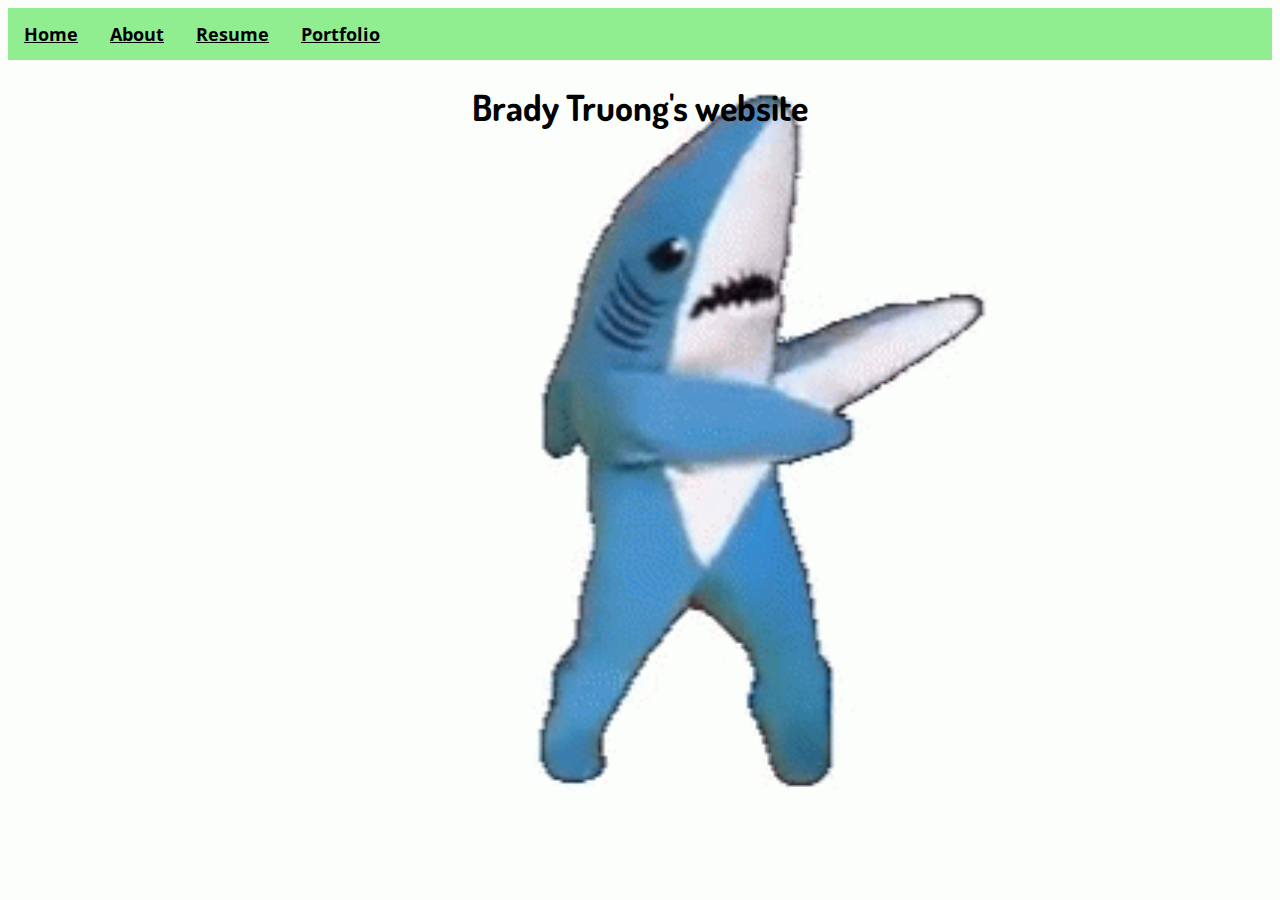
<file: Index.html>
<!doctype html>
<html>

<head>
    <meta charset="utf-8">
    <title>About</title>
    <link rel="stylesheet" href="style.2.css" type="text/css" />
    <link href="https://fonts.googleapis.com/css?family=Open+Sans+Condensed:300" rel="stylesheet">
    <link href="https://fonts.googleapis.com/css?family=Dosis" rel="stylesheet">
</head>

<body>
    <ul id="nav">
        <!--this is a coment. ul stands for unordered list-->
        <li><a href="Index.html">Home</a></li>
        <!-- li stands for list Item -->
        <li><a href="about.html">About</a></li>
        <li><a href="resume.html">Resume</a></li>
        <li><a href="portfolio.html">Portfolio</a></li>
    </ul>
    <h1 id=home>Brady Truong's website</h1>
</body>

</html>
</file>
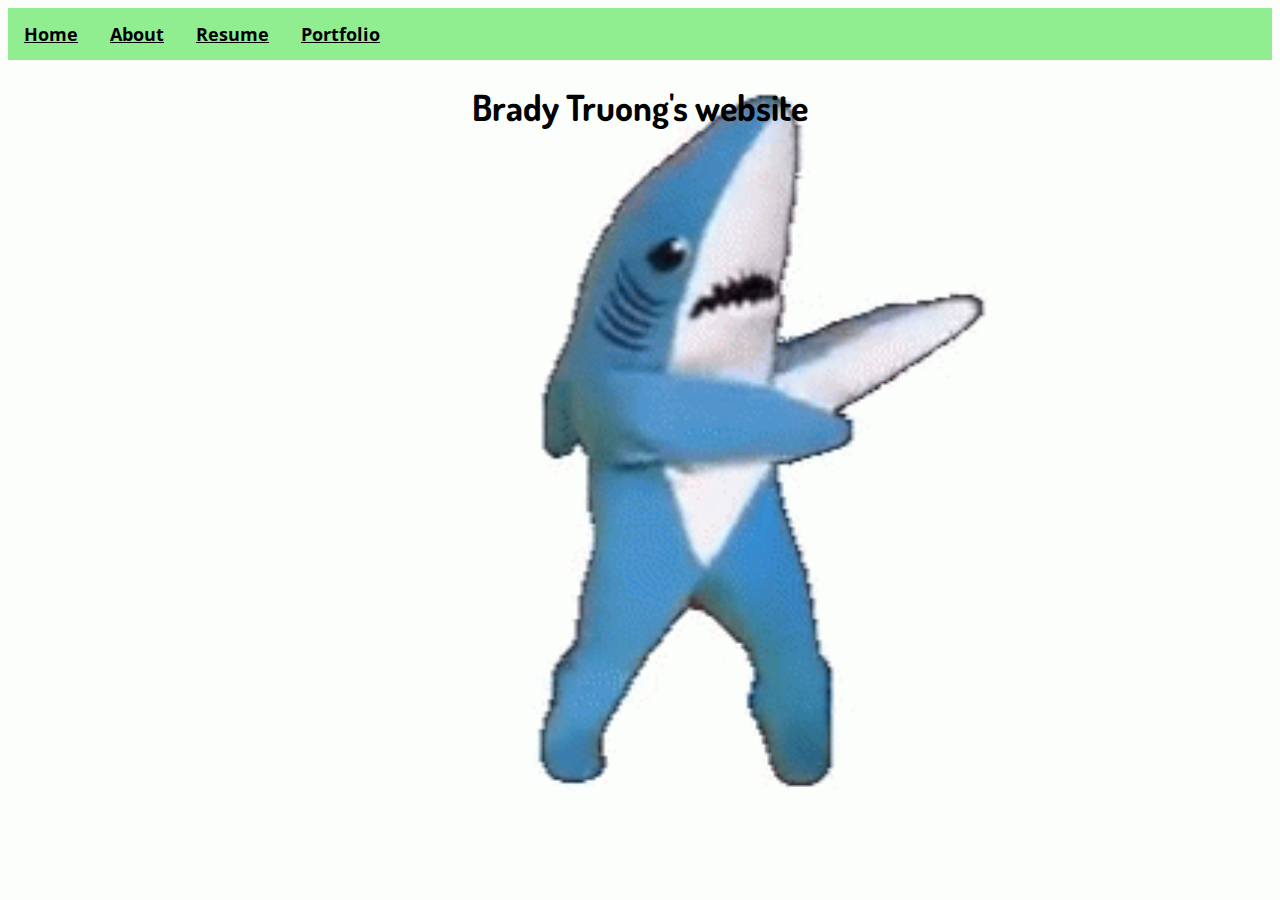
<file: index.html>
<!doctype html>
<html>

<head>
    <meta charset="utf-8">
    <title>About</title>
    <link rel="stylesheet" href="style.2.css" type="text/css" />
    <link href="https://fonts.googleapis.com/css?family=Open+Sans+Condensed:300" rel="stylesheet">
    <link href="https://fonts.googleapis.com/css?family=Dosis" rel="stylesheet">
</head>

<body>
    <ul id="nav">
        <!--this is a coment. ul stands for unordered list-->
        <li><a href="index.html">Home</a></li>
        <!-- li stands for list Item -->
        <li><a href="about.html">About</a></li>
        <li><a href="resume.html">Resume</a></li>
        <li><a href="portfolio.html">Portfolio</a></li>
    </ul>
    <h1 id=home>Brady Truong's website</h1>
</body>

</html>
</file>
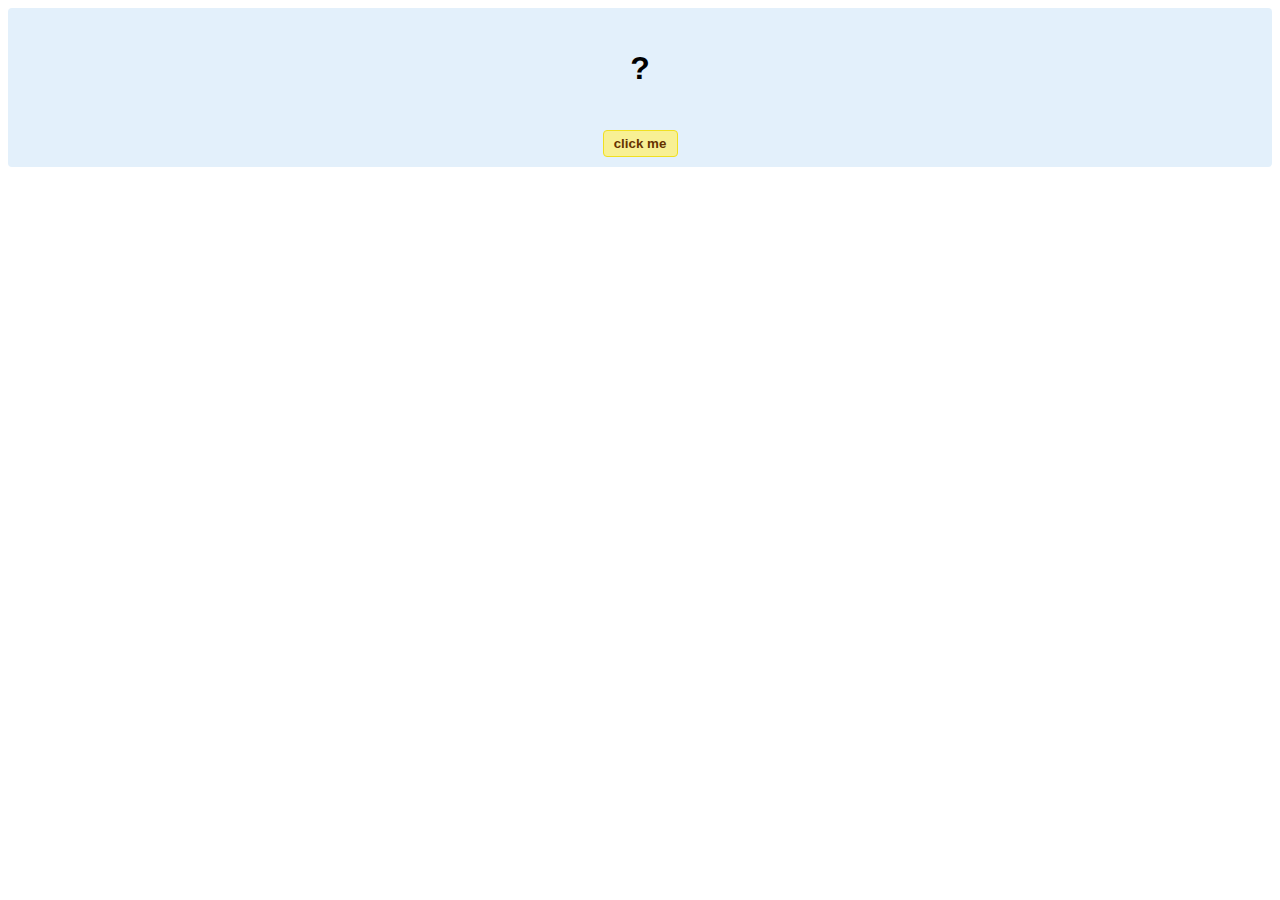
<file: hello-world.html>
<!DOCTYPE html>
<!-- HTML5 Hello world by kirupa - http://www.kirupa.com/html5/getting_your_feet_wet_html5_pg1.htm -->
<html lang="en-us">

<head>
<meta charset="utf-8">
<title>Hello...</title>
<style type="text/css">
#mainContent {
	font-family: Arial, Helvetica, sans-serif;
	font-size: xx-large;
	font-weight: bold;
	background-color: #E3F0FB;
	border-radius: 4px;
	padding: 10px;
	text-align: center;
}
.buttonStyle {
	border-radius: 4px;
	border: thin solid #F0E020;
	padding: 5px;
	background-color: #F8F094;
	font-family: "Segoe UI", Tahoma, Geneva, Verdana, sans-serif;
	font-weight: bold;
	color: #663300;
	width: 75px;
}

.buttonStyle:hover {
	border: thin solid #FFCC00;
	background-color: #FCF9D6;
	color: #996633;
	cursor: pointer;
}
.buttonStyle:active {
	border: thin solid #99CC00;
	background-color: #F5FFD2;
	color: #669900;
	cursor: pointer;
}

</style>
</head>

<body>
<div id="mainContent">
<p id="helloText">?</p>
<button id="clickButton" class="buttonStyle">click me</button>
</div>
<script> 
var myButton = document.getElementById("clickButton");
var myText = document.getElementById("helloText");

myButton.addEventListener('click', doSomething, false)

function doSomething() {
	myText.textContent = "hello, world!";
}
</script>

</body>
</html>
</file>
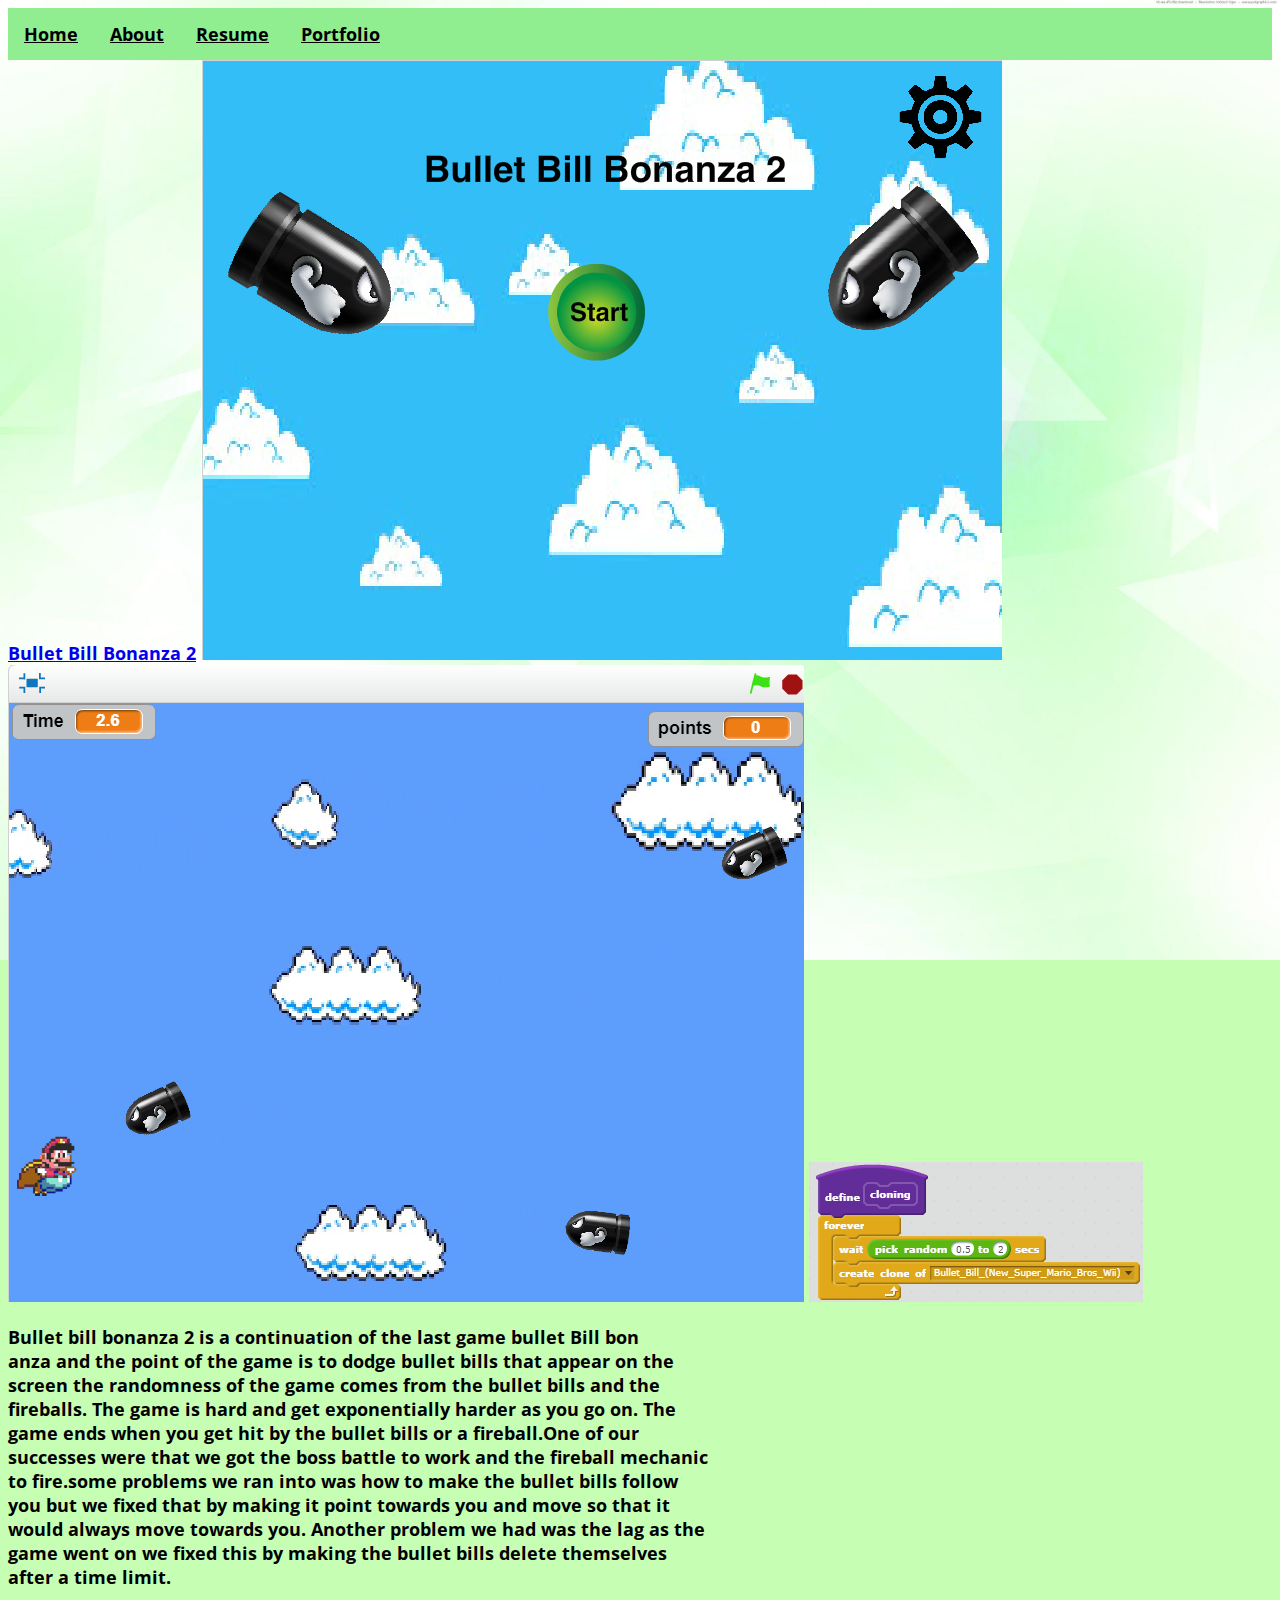
<file: portfolio.html>
<!DOCTYPE html>
    <html>
        <head>
                <meta charset="utf-8">
            <title>pertfolio</title>
            <link rel="stylesheet" href="style.css" type="text/css" />
    <link href="https://fonts.googleapis.com/css?family=Open+Sans+Condensed:300" rel="stylesheet">
    <link href="https://fonts.googleapis.com/css?family=Dosis" rel="stylesheet">
        </head>
        <body>
             <ul id="nav">
        <!--this is a coment. ul stands for unordered list-->
        <li><a href="index.html">Home</a></li>
        <!-- li stands for list Item -->
        <li><a href="about.html">About</a></li>
        <li><a href="resume.html">Resume</a></li>
        <li><a href="portfolio.html">Portfolio</a></li>
    </ul>
    <a href="https://scratch.mit.edu/projects/258847985/#editor">Bullet Bill Bonanza 2</a>
    <img src="Bulletbill2.PNG">
    <img src="Bulletbill2game.PNG">
    <img src="Moreblock.PNG">
    <p>Bullet bill bonanza 2 is a continuation of the last game bullet Bill bon<br>
    anza and the point of the game is to dodge bullet bills that appear on the<br> 
    screen the randomness of the game comes from the bullet bills and the<br>
    fireballs. The game is hard and get exponentially harder as you go on. The<br>
    game ends when you get hit by the bullet bills or a fireball.One of our<br> 
    successes were that we got the boss battle to work and the fireball mechanic<br>
    to fire.some problems we ran into was how to make the bullet bills follow<br>
    you but we fixed that by making it point towards you and move so that it<br>
    would always move towards you. Another problem we had was the lag as the <br>
    game went on we fixed this by making the bullet bills delete themselves <br>
    after a time limit.</p>


    
        </body>
    </html>
</file>
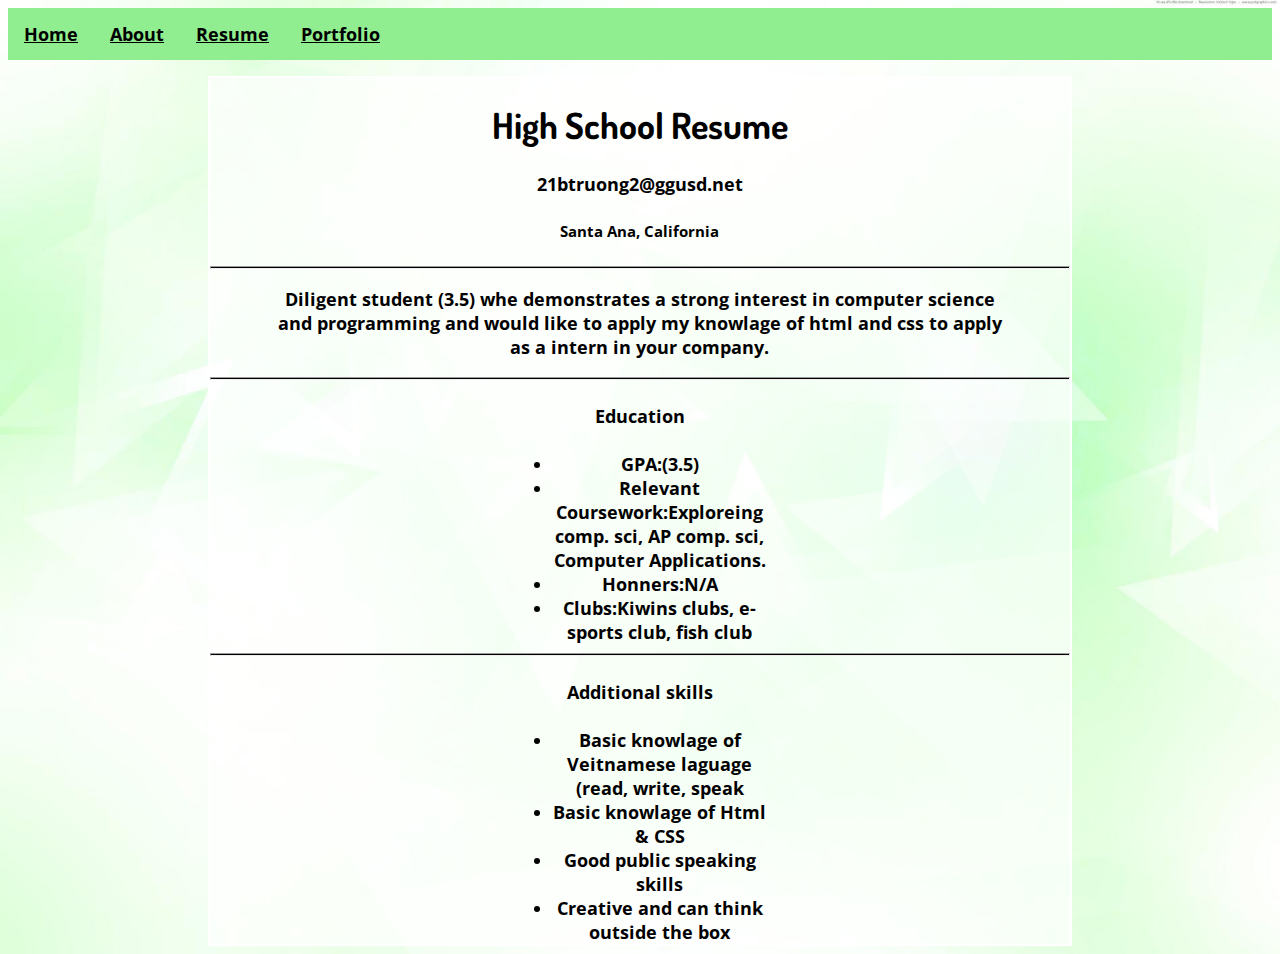
<file: resume.html>
<!DOCTYPE html>
<html>
    <head>
            <meta charset="utf-8">
            <title>Resume</title>
            <link rel="stylesheet" href="style.css" type="text/css" />
    <link href="https://fonts.googleapis.com/css?family=Open+Sans+Condensed:300" rel="stylesheet">
    <link href="https://fonts.googleapis.com/css?family=Dosis" rel="stylesheet">
    </head>
    <body>
         <ul id="nav">
        <!--this is a coment. ul stands for unordered list-->
        <li><a href="index.html">Home</a></li>
        <!-- li stands for list Item -->
        <li><a href="about.html">About</a></li>
        <li><a href="resume.html">Resume</a></li>
        <li><a href="portfolio.html">Portfolio</a></li>
    </ul>
    <div id="content">
    <h1>High School Resume</h1>
    <h4>21btruong2@ggusd.net</h4>
    <h5>Santa Ana, California</h5>
    
 <hr size= "3">
   <p>Diligent student (3.5) whe demonstrates a strong interest in computer science</br>
   and programming and would like to apply my knowlage of html and css to apply </br>
   as a intern in your company.</p>
  <hr size= "3">
   <h4>Education</h4>
       <ul>
           <li>GPA:(3.5)</li>
           <li>Relevant Coursework:Exploreing comp. sci, AP comp. sci, Computer Applications.</li>
           <li>Honners:N/A</li>
           <li>Clubs:Kiwins clubs, e-sports club, fish club</li>
        </ul>
    <hr size="3">
    <h4>Additional skills</h4>
        <ul>
           <li>Basic knowlage of Veitnamese laguage (read, write, speak</li>
           <li>Basic knowlage of Html & CSS</li>
           <li>Good public speaking skills</li>
           <li>Creative and can think outside the box</li>
       </ul>
    </body>
</html>
</file>
<file: style.2.css>
body{
    background-image: url("tenor.gif");
    background-color: rgb(198, 255, 180);
    background-size: 100%;
    background-attachment: fixed;
    font-family: 'Open Sans Condensed';
    font-weight: bolder;
    font-size: 18px
}
h1{
    font-family: 'Dosis';
}
#nav{
    list-style-type: none;
    margin: 0;
    padding: 0;
    overflow: hidden;
    background-color: lightgreen;
}
#nav li{
    float: left;
}
#nav li a {
    display: block;
    text-align: center;
    padding: 14px 16px;
    color: black;
}
#nav li a:hover{
    background-image: url("Rainbow_frog.gif");
    background-size: 100%;
}
#content{
    border-color: white;
    border-style: solid;
    border-width: 2px;
    width: 68%;
    margin-left: auto;
    margin-right: auto;
    margin-top: 16px;
    text-align:center;
    background-color: rgba(255,255,255,0.7);
}
table{
    margin:auto;
}
#content ul, #content ol{
    width: 25%;
    margin:auto;
}
#home{
    text-align: center;
}
hr {
    background-color: black;
}
</file>
<file: style.css>
body{
    background-image: url("light-green-background-2.jpg");
    background-color: rgb(198, 255, 180);
    background-repeat: no-repeat;
    background-size: 100%;
    background-attachment: fixed;
    font-family: 'Open Sans Condensed';
    font-weight: bolder;
    font-size: 18px
}
h1{
    font-family: 'Dosis';
}
#nav{
    list-style-type: none;
    margin: 0;
    padding: 0;
    overflow: hidden;
    background-color: lightgreen;
}
#nav li{
    float: left;
}
#nav li a {
    display: block;
    text-align: center;
    padding: 14px 16px;
    color: black;
}
#nav li a:hover{
    background-image: url("Rainbow_frog.gif");
    background-size: 100%;
}
#content{
    border-color: white;
    border-style: solid;
    border-width: 2px;
    width: 68%;
    margin-left: auto;
    margin-right: auto;
    margin-top: 16px;
    text-align:center;
    background-color: rgba(255,255,255,0.7);
}
table{
    margin:auto;
}
#content ul, #content ol{
    width: 25%;
    margin:auto;
}
#home{
    text-align: center;
}
hr {
    background-color: black;
}
</file>
